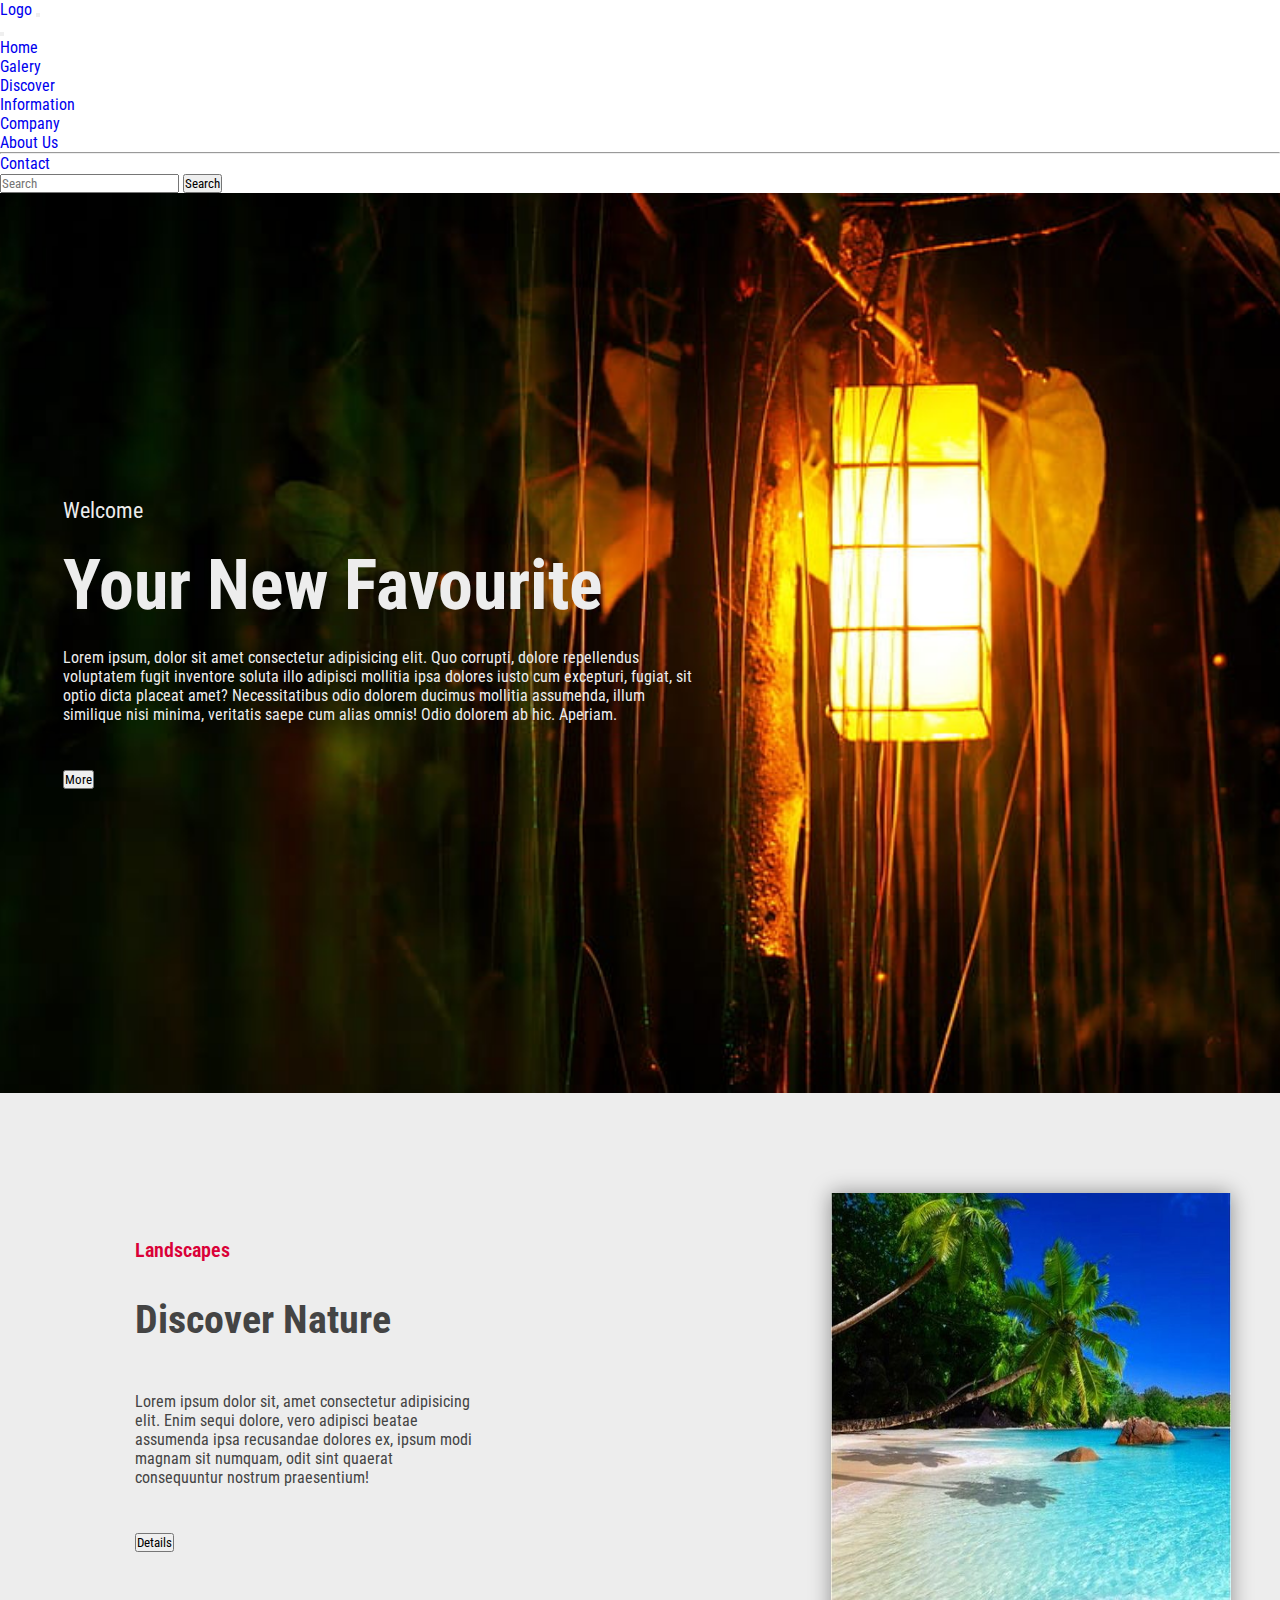
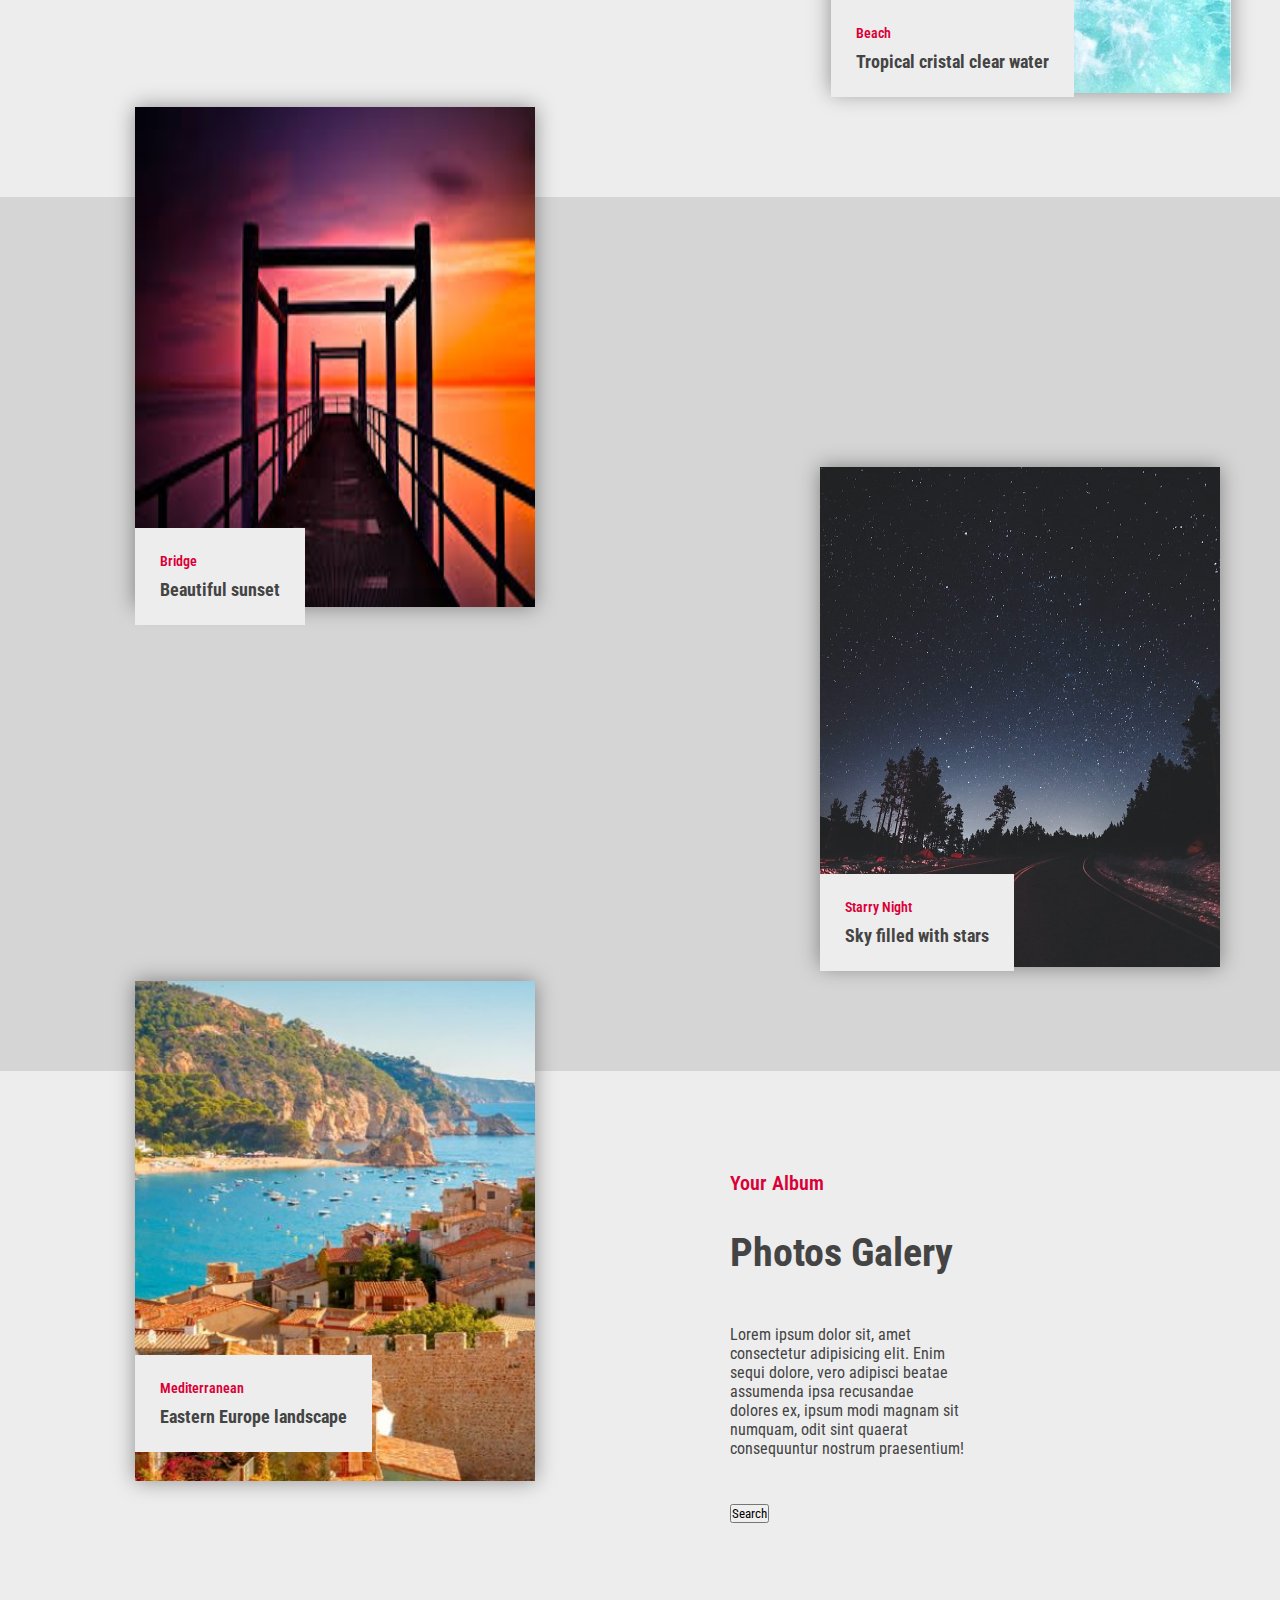
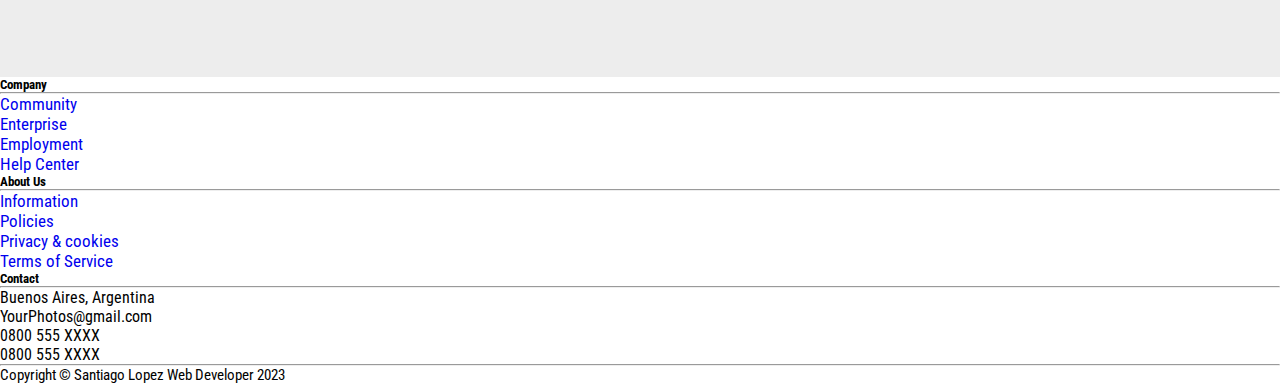
<file: index.html>
<!DOCTYPE html>
<html lang="en">

<head>
    <meta charset="UTF-8">
    <meta http-equiv="X-UA-Compatible" content="IE=edge">
    <meta name="viewport" content="width=device-width, initial-scale=1.0">
    <title>Photos Website</title>
    <link href="https://cdn.jsdelivr.net/npm/bootstrap@5.3.0-alpha3/dist/css/bootstrap.min.css" rel="stylesheet"
    integrity="sha384-KK94CHFLLe+nY2dmCWGMq91rCGa5gtU4mk92HdvYe+M/SXH301p5ILy+dN9+nJOZ" crossorigin="anonymous">
    <link rel="stylesheet" href="https://cdnjs.cloudflare.com/ajax/libs/font-awesome/6.4.0/css/all.min.css" integrity="sha512-iecdLmaskl7CVkqkXNQ/ZH/XLlvWZOJyj7Yy7tcenmpD1ypASozpmT/E0iPtmFIB46ZmdtAc9eNBvH0H/ZpiBw==" crossorigin="anonymous" referrerpolicy="no-referrer" />
    <link rel="stylesheet" href="style.css">
</head>

<body>

    <header>
        <nav class="navbar navbar-dark bg-dark fixed-top">
            <div class="container-fluid">
                <a class="navbar-brand" href="#">Logo</a>
                <button class="navbar-toggler" type="button" data-bs-toggle="offcanvas"
                    data-bs-target="#offcanvasDarkNavbar" aria-controls="offcanvasDarkNavbar"
                    aria-label="Toggle navigation">
                    <span class="navbar-toggler-icon"></span>
                </button>
                <div class="offcanvas offcanvas-end text-bg-dark" tabindex="-1" id="offcanvasDarkNavbar"
                    aria-labelledby="offcanvasDarkNavbarLabel">
                    <div class="offcanvas-header">
                        <h5 class="offcanvas-title" id="offcanvasDarkNavbarLabel"></h5>
                        <button type="button" class="btn-close btn-close-white" data-bs-dismiss="offcanvas"
                            aria-label="Close"></button>
                    </div>
                    <div class="offcanvas-body">
                        <ul class="navbar-nav justify-content-end flex-grow-1 pe-3">
                            <li class="nav-item">
                                <a class="nav-link" aria-current="page" href="./index.html">Home</a>
                            </li>
                            <li class="nav-item">
                                <a class="nav-link" aria-current="page" href="pages/galery.html">Galery</a>
                            </li>
                            <li class="nav-item">
                                <a class="nav-link" href="pages/discover.html">Discover</a>
                            </li>
                            <li class="nav-item dropdown">
                                <a class="nav-link dropdown-toggle" href="#" role="button" data-bs-toggle="dropdown"
                                    aria-expanded="false">
                                    Information
                                </a>
                                <ul class="dropdown-menu dropdown-menu-dark">
                                    <li><a class="dropdown-item" href="#fourth">Company</a></li>
                                    <li><a class="dropdown-item" href="#fourth">About Us</a></li>
                                    <li>
                                        <hr class="dropdown-divider">
                                    </li>
                                    <li><a class="dropdown-item" href="#fourth">Contact</a></li>
                                </ul>
                            </li>
                        </ul>
                        <form class="d-flex mt-3" role="search">
                            <input class="form-control me-2" type="search" placeholder="Search" aria-label="Search">
                            <button class="btn btn-danger" type="submit">Search</button>
                        </form>
                    </div>
                </div>
            </div>
        </nav>

        <section class="first">
            <div class="header-content container">
                <div class="header-txt">
                    <span>Welcome</span>
                    <h1>Your New Favourite</h1>
                    <p>Lorem ipsum, dolor sit amet consectetur adipisicing elit. 
                        Quo corrupti, dolore repellendus voluptatem fugit inventore 
                        soluta illo adipisci mollitia ipsa dolores iusto cum excepturi, 
                        fugiat, sit optio dicta placeat amet? Necessitatibus odio dolorem 
                        ducimus mollitia assumenda, illum similique nisi minima, veritatis 
                        saepe cum alias omnis! Odio dolorem ab hic. Aperiam.
                    </p>
                    <a href="#second"><button type="button"  class="btn btn-danger">More</button></a>
                </div>
            </div>
        </section>
    </header>

    <section class="about container second" id="second">

        <div class="about-1">
            <span>Landscapes</span>
            <h2>Discover Nature</h2>
            <p>Lorem ipsum dolor sit, amet consectetur adipisicing elit. 
                Enim sequi dolore, vero adipisci beatae assumenda ipsa recusandae 
                dolores ex, ipsum modi magnam sit numquam, odit sint quaerat 
                consequuntur nostrum praesentium!
            </p>
            <a href="#third"><button type="button"  class="btn btn-danger">Details</button></a>
        </div>

        <div class="about-2">
            <img src="assets/images/h1.jpg" alt="">
            <div class="about-txt txt">
                <span>Beach</span>
                <h3>Tropical cristal clear water</h3>
            </div>
        </div>
    </section>

    <section class="images container third">

        <div class="images-1">
            <img src="assets/images/h2.jpg" alt="">
            <div class="images-txt-1 txt">
                <span>Bridge</span>
                <h3>Beautiful sunset</h3>
            </div>
        </div>

        <div class="images-2">
            <img src="assets/images/h3.jpg" alt="">
            <div class="images-txt-2 txt">
                <span>Starry Night</span>
                <h3>Sky filled with stars</h3>
            </div>
        </div>

    </section>

    <section class="section container fourth" id="third">
        
        <div class="section-2">
            <img src="assets/images/h4.jpg" alt="">
            <div class="section-txt txt">
                <span>Mediterranean</span>
                <h3>Eastern Europe landscape</h3>
            </div>
        </div>

        <div class="section-1">
            <span>Your Album</span>
            <h2>Photos Galery</h2>
            <p>Lorem ipsum dolor sit, amet consectetur adipisicing elit. 
                Enim sequi dolore, vero adipisci beatae assumenda ipsa recusandae 
                dolores ex, ipsum modi magnam sit numquam, odit sint quaerat 
                consequuntur nostrum praesentium!
            </p>
            <a href="pages/galery.html"><button type="button"  class="btn btn-danger">Search</button></a>
        </div>
    </section>

    <footer class="bg-body-tertiary text-dark pt-5 pb-2" id="fourth">
        <div class="container text-center text-md-start">
            <div class="row text-center text-md-start">
                
                <div class="col-md-2 col-lg-2 col-x1-2 mx-auto mt-3 text-center">
                    <h5 class="text-uppercase mb-4 font-weight-bold text-danger">Company</h5>
                    <hr class="mb-4">
                    
                    <p>
                        <a href="pages/inwork.html" class="text-dark text-center">Community</a>
                    </p>
                    <p>
                        <a href="pages/inwork.html" class="text-dark text-center">Enterprise</a>
                    </p>
                    <p>
                        <a href="pages/inwork.html" class="text-dark text-center">Employment</a>
                    </p>
                    <p>
                        <a href="pages/inwork.html" class="text-dark text-center">Help Center</a>
                    </p>

                </div>

                <div class="col-md-2 col-lg-2 col-x1-2 mx-auto mt-3 text-center">
                    <h5 class="text-uppercase mb-4 font-weight-bold text-danger">About Us </h5>
                    <hr class="mb-4">
                    
                    <p>
                        <a href="pages/inwork.html" class="text-dark text-center">Information</a>
                    </p>
                    <p>
                        <a href="pages/inwork.html" class="text-dark text-center">Policies</a>
                    </p>
                    <p>
                        <a href="pages/inwork.html" class="text-dark text-center">Privacy & cookies</a>
                    </p>
                    <p>
                        <a href="pages/inwork.html" class="text-dark text-center">Terms of Service</a>
                    </p>

                </div>

                <div class="col-md-2 col-lg-2 col-x1-2 mx-auto mt-3 text-center">
                    <h5 class="text-uppercase mb-4 font-weight-bold text-danger">Contact</h5>
                    <hr class="mb-4">
                    
                    <p>
                        <li class="fas fa-home me-3 text-center"></li>Buenos Aires, Argentina
                    </p>
                    <p>
                        <li class="fas fa-envelope me-3 text-center"></li>YourPhotos@gmail.com
                    </p>
                    <p>
                        <li class="fas fa-phone me-3 text-center"></li> 0800 555 XXXX
                    </p>
                    <p>
                        <li class="fas fa-print me-3 text-center"></li> 0800 555 XXXX
                    </p>

                </div>

                <hr class="mb-4">

                <div class="text-center">
                    <ul>
                        <li class="list-inline-item">
                            <a href="https://www.facebook.com" target="_blank" class="text-dark"> <i class="fab fa-facebook"></i> </a>
                        </li>
                        <li class="list-inline-item">
                            <a href="https://www.twitter.com" target="_blank" class="text-dark"> <i class="fab fa-twitter"></i> </a>
                        </li>
                        <li class="list-inline-item">
                            <a href="https://www.google.com" target="_blank" class="text-dark"> <i class="fab fa-google-plus"></i> </a>
                        </li>
                        <li class="list-inline-item">
                            <a href="https://www.linkedin.com" target="_blank" class="text-dark"> <i class="fab fa-linkedin-in"></i> </a>
                        </li>
                        <li class="list-inline-item">
                            <a href="https://www.youtube.com" target="_blank" class="text-dark"> <i class="fab fa-youtube"></i> </a>
                        </li>
                    </ul>
                </div>

                <div class="text-center mb-2">
                    <p>Copyright © Santiago Lopez Web Developer 2023</p>
                </div>
            </div>
        </div>

    </footer>

    <script src="https://cdn.jsdelivr.net/npm/bootstrap@5.3.0-alpha3/dist/js/bootstrap.bundle.min.js"
        integrity="sha384-ENjdO4Dr2bkBIFxQpeoTz1HIcje39Wm4jDKdf19U8gI4ddQ3GYNS7NTKfAdVQSZe"
        crossorigin="anonymous"></script>
</body>

</html>
</file>
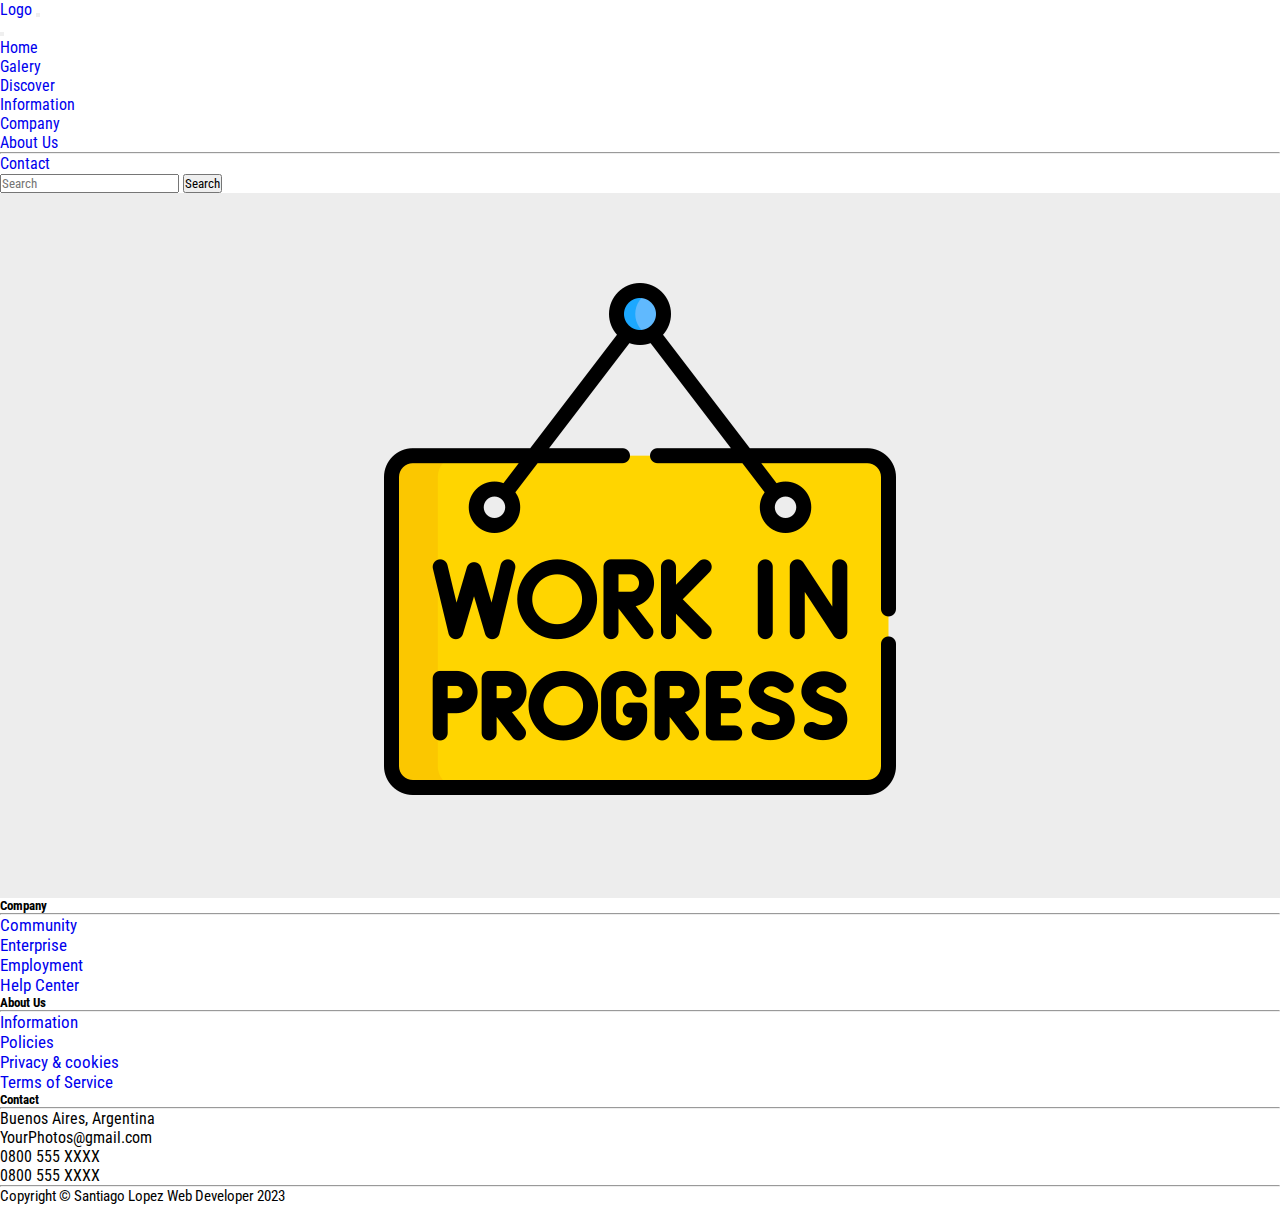
<file: pages/discover.html>
<!DOCTYPE html>
<html lang="en">

<head>
    <meta charset="UTF-8">
    <meta http-equiv="X-UA-Compatible" content="IE=edge">
    <meta name="viewport" content="width=device-width, initial-scale=1.0">
    <title>Photos Website</title>
    <link href="https://cdn.jsdelivr.net/npm/bootstrap@5.3.0-alpha3/dist/css/bootstrap.min.css" rel="stylesheet"
    integrity="sha384-KK94CHFLLe+nY2dmCWGMq91rCGa5gtU4mk92HdvYe+M/SXH301p5ILy+dN9+nJOZ" crossorigin="anonymous">
    <link rel="stylesheet" href="https://cdnjs.cloudflare.com/ajax/libs/font-awesome/6.4.0/css/all.min.css" integrity="sha512-iecdLmaskl7CVkqkXNQ/ZH/XLlvWZOJyj7Yy7tcenmpD1ypASozpmT/E0iPtmFIB46ZmdtAc9eNBvH0H/ZpiBw==" crossorigin="anonymous" referrerpolicy="no-referrer" />
    <link rel="stylesheet" href="../style.css">
</head>

<body>

    <header>
        <nav class="navbar navbar-dark bg-dark fixed-top">
            <div class="container-fluid">
                <a class="navbar-brand" href="#">Logo</a>
                <button class="navbar-toggler" type="button" data-bs-toggle="offcanvas"
                    data-bs-target="#offcanvasDarkNavbar" aria-controls="offcanvasDarkNavbar"
                    aria-label="Toggle navigation">
                    <span class="navbar-toggler-icon"></span>
                </button>
                <div class="offcanvas offcanvas-end text-bg-dark" tabindex="-1" id="offcanvasDarkNavbar"
                    aria-labelledby="offcanvasDarkNavbarLabel">
                    <div class="offcanvas-header">
                        <h5 class="offcanvas-title" id="offcanvasDarkNavbarLabel"></h5>
                        <button type="button" class="btn-close btn-close-white" data-bs-dismiss="offcanvas"
                            aria-label="Close"></button>
                    </div>
                    <div class="offcanvas-body">
                        <ul class="navbar-nav justify-content-end flex-grow-1 pe-3">
                            <li class="nav-item">
                                <a class="nav-link" aria-current="page" href="../index.html">Home</a>
                            </li>
                            <li class="nav-item">
                                <a class="nav-link" aria-current="page" href="./galery.html">Galery</a>
                            </li>
                            <li class="nav-item">
                                <a class="nav-link" href="./discover.html">Discover</a>
                            </li>
                            <li class="nav-item dropdown">
                                <a class="nav-link dropdown-toggle" href="#" role="button" data-bs-toggle="dropdown"
                                    aria-expanded="false">
                                    Information
                                </a>
                                <ul class="dropdown-menu dropdown-menu-dark">
                                    <li><a class="dropdown-item" href="#fourth">Company</a></li>
                                    <li><a class="dropdown-item" href="#fourth">About Us</a></li>
                                    <li>
                                        <hr class="dropdown-divider">
                                    </li>
                                    <li><a class="dropdown-item" href="#fourth">Contact</a></li>
                                </ul>
                            </li>
                        </ul>
                        <form class="d-flex mt-3" role="search">
                            <input class="form-control me-2" type="search" placeholder="Search" aria-label="Search">
                            <button class="btn btn-danger" type="submit">Search</button>
                        </form>
                    </div>
                </div>
            </div>
        </nav>
    </header>

    <section>

        <div class="inwork">
            <div class="inwork-2">
                <a href="../index.html"><img src="../assets/images/inwork.png" alt=""></a>
            </div>
        </div>
    </section>

    <footer class="bg-body-tertiary text-dark pt-5 pb-2" id="fourth">
        <div class="container text-center text-md-start">
            <div class="row text-center text-md-start">
                
                <div class="col-md-2 col-lg-2 col-x1-2 mx-auto mt-3 text-center">
                    <h5 class="text-uppercase mb-4 font-weight-bold text-danger">Company</h5>
                    <hr class="mb-4">
                    
                    <p>
                        <a href="./inwork.html" class="text-dark text-center">Community</a>
                    </p>
                    <p>
                        <a href="./inwork.html" class="text-dark text-center">Enterprise</a>
                    </p>
                    <p>
                        <a href="./inwork.html" class="text-dark text-center">Employment</a>
                    </p>
                    <p>
                        <a href="./inwork.html" class="text-dark text-center">Help Center</a>
                    </p>

                </div>

                <div class="col-md-2 col-lg-2 col-x1-2 mx-auto mt-3 text-center">
                    <h5 class="text-uppercase mb-4 font-weight-bold text-danger">About Us </h5>
                    <hr class="mb-4">
                    
                    <p>
                        <a href="./inwork.html" class="text-dark text-center">Information</a>
                    </p>
                    <p>
                        <a href="./inwork.html" class="text-dark text-center">Policies</a>
                    </p>
                    <p>
                        <a href="./inwork.html" class="text-dark text-center">Privacy & cookies</a>
                    </p>
                    <p>
                        <a href="./inwork.html" class="text-dark text-center">Terms of Service</a>
                    </p>

                </div>

                <div class="col-md-2 col-lg-2 col-x1-2 mx-auto mt-3 text-center">
                    <h5 class="text-uppercase mb-4 font-weight-bold text-danger">Contact</h5>
                    <hr class="mb-4">
                    
                    <p>
                        <li class="fas fa-home me-3 text-center"></li>Buenos Aires, Argentina
                    </p>
                    <p>
                        <li class="fas fa-envelope me-3 text-center"></li>YourPhotos@gmail.com
                    </p>
                    <p>
                        <li class="fas fa-phone me-3 text-center"></li> 0800 555 XXXX
                    </p>
                    <p>
                        <li class="fas fa-print me-3 text-center"></li> 0800 555 XXXX
                    </p>

                </div>

                <hr class="mb-4">

                <div class="text-center">
                    <ul>
                        <li class="list-inline-item">
                            <a href="https://www.facebook.com" target="_blank" class="text-dark"> <i class="fab fa-facebook"></i> </a>
                        </li>
                        <li class="list-inline-item">
                            <a href="https://www.twitter.com" target="_blank" class="text-dark"> <i class="fab fa-twitter"></i> </a>
                        </li>
                        <li class="list-inline-item">
                            <a href="https://www.google.com" target="_blank" class="text-dark"> <i class="fab fa-google-plus"></i> </a>
                        </li>
                        <li class="list-inline-item">
                            <a href="https://www.linkedin.com" target="_blank" class="text-dark"> <i class="fab fa-linkedin-in"></i> </a>
                        </li>
                        <li class="list-inline-item">
                            <a href="https://www.youtube.com" target="_blank" class="text-dark"> <i class="fab fa-youtube"></i> </a>
                        </li>
                    </ul>
                </div>

                <div class="text-center mb-2">
                    <p>Copyright © Santiago Lopez Web Developer 2023</p>
                </div>
            </div>
        </div>

    </footer>

    <script src="https://cdn.jsdelivr.net/npm/bootstrap@5.3.0-alpha3/dist/js/bootstrap.bundle.min.js"
        integrity="sha384-ENjdO4Dr2bkBIFxQpeoTz1HIcje39Wm4jDKdf19U8gI4ddQ3GYNS7NTKfAdVQSZe"
        crossorigin="anonymous"></script>
</body>

</html>
</file>
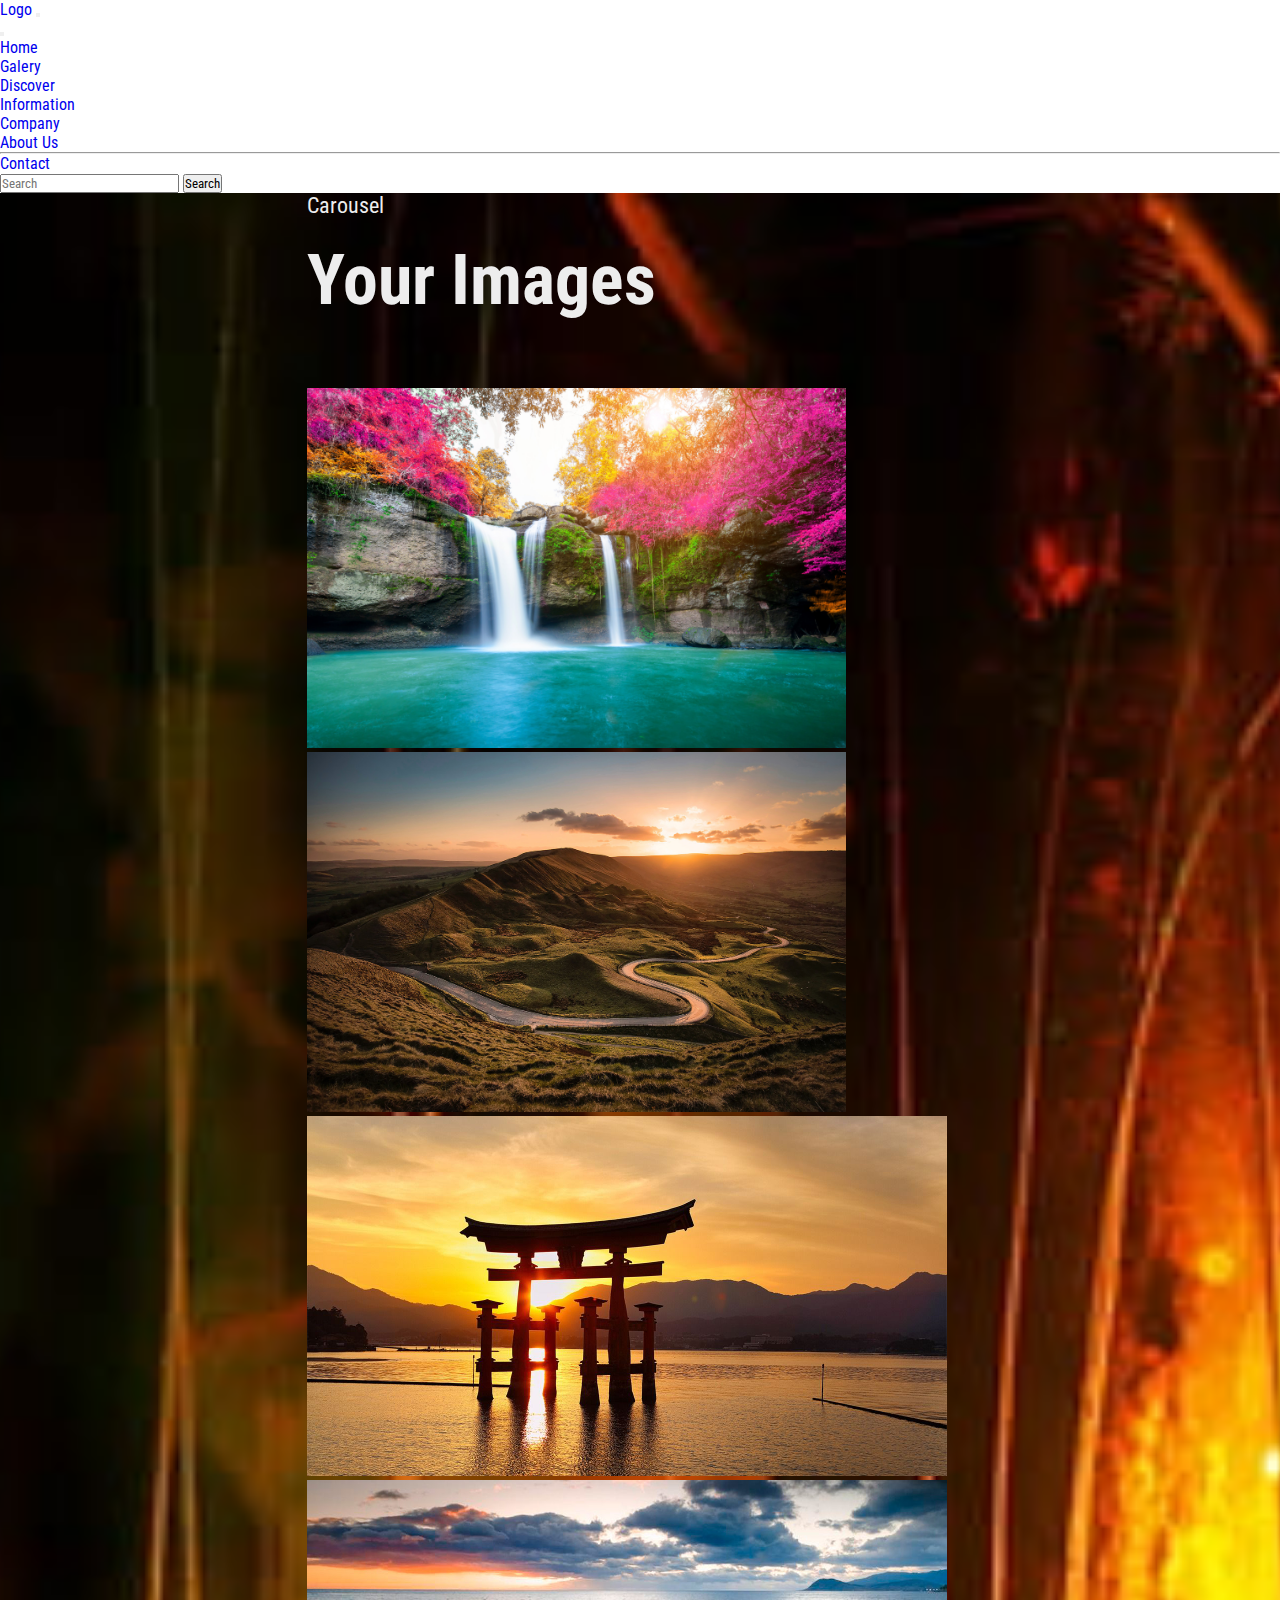
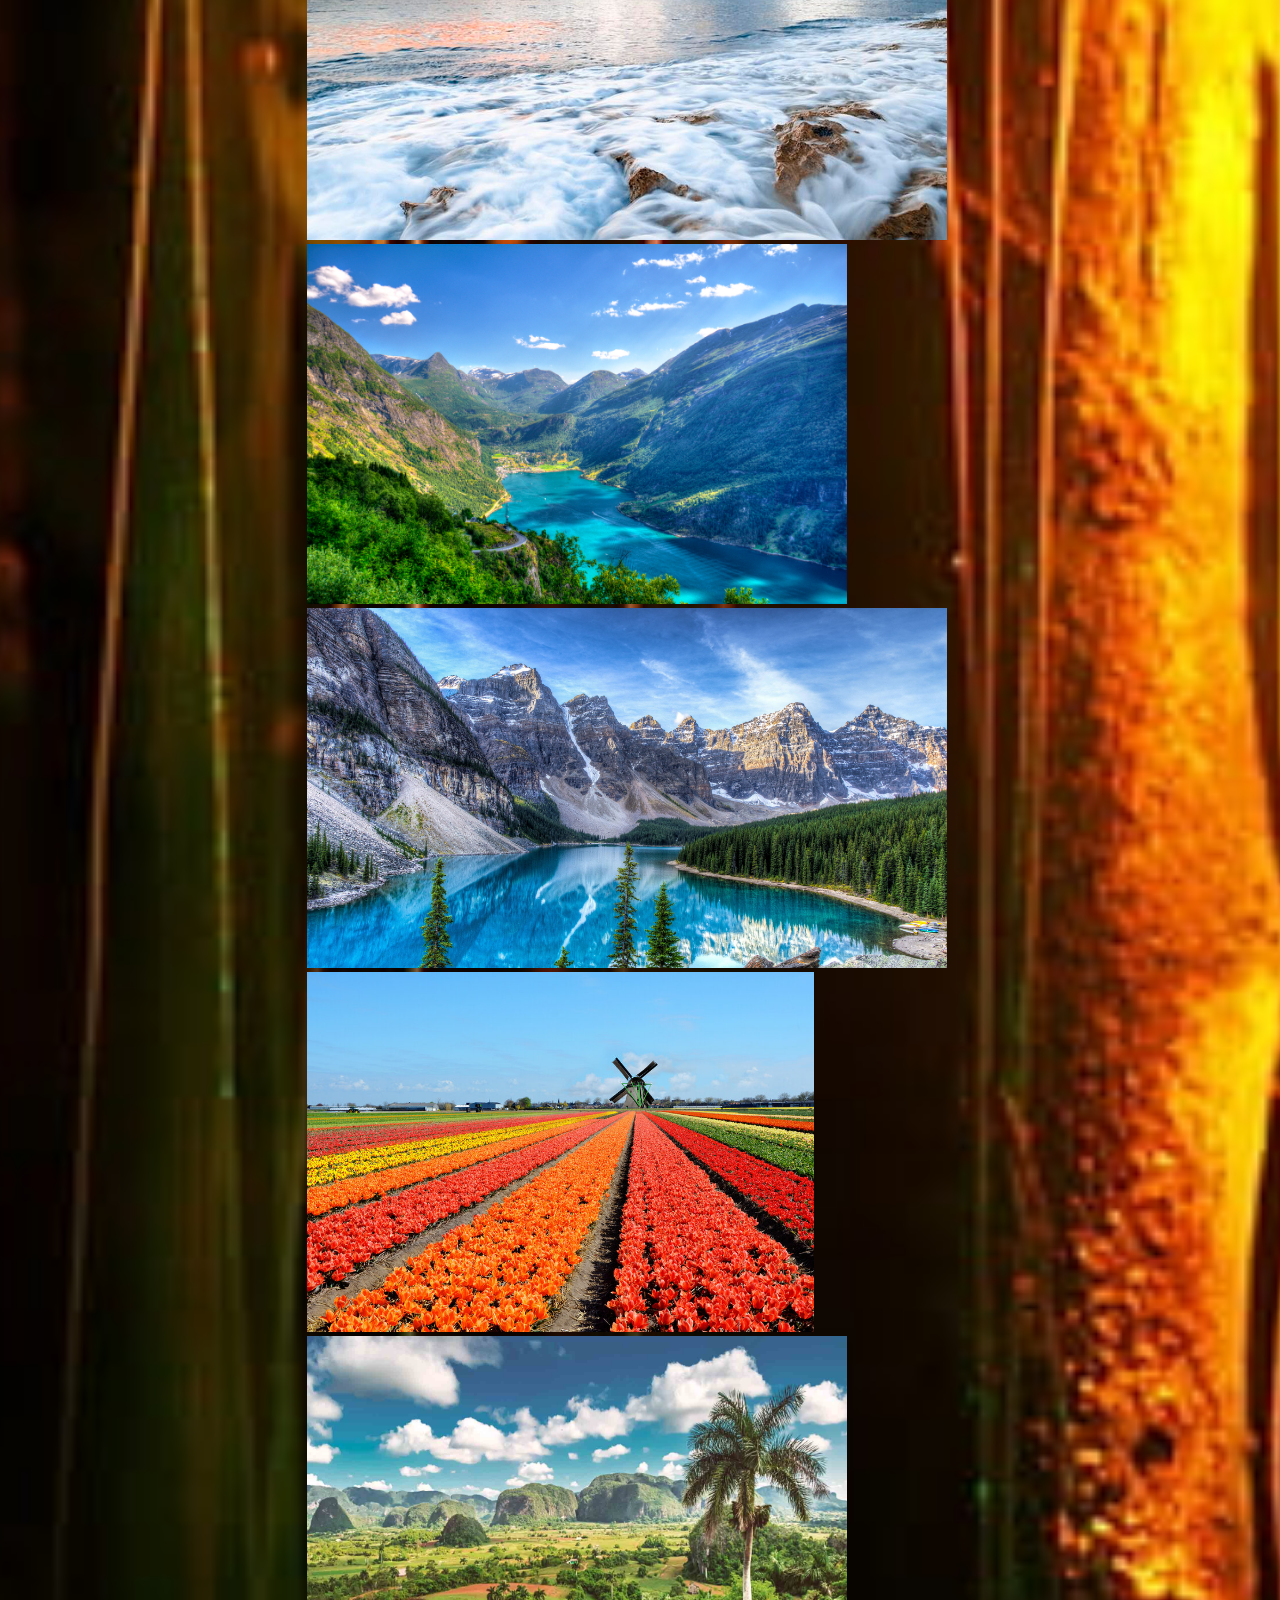
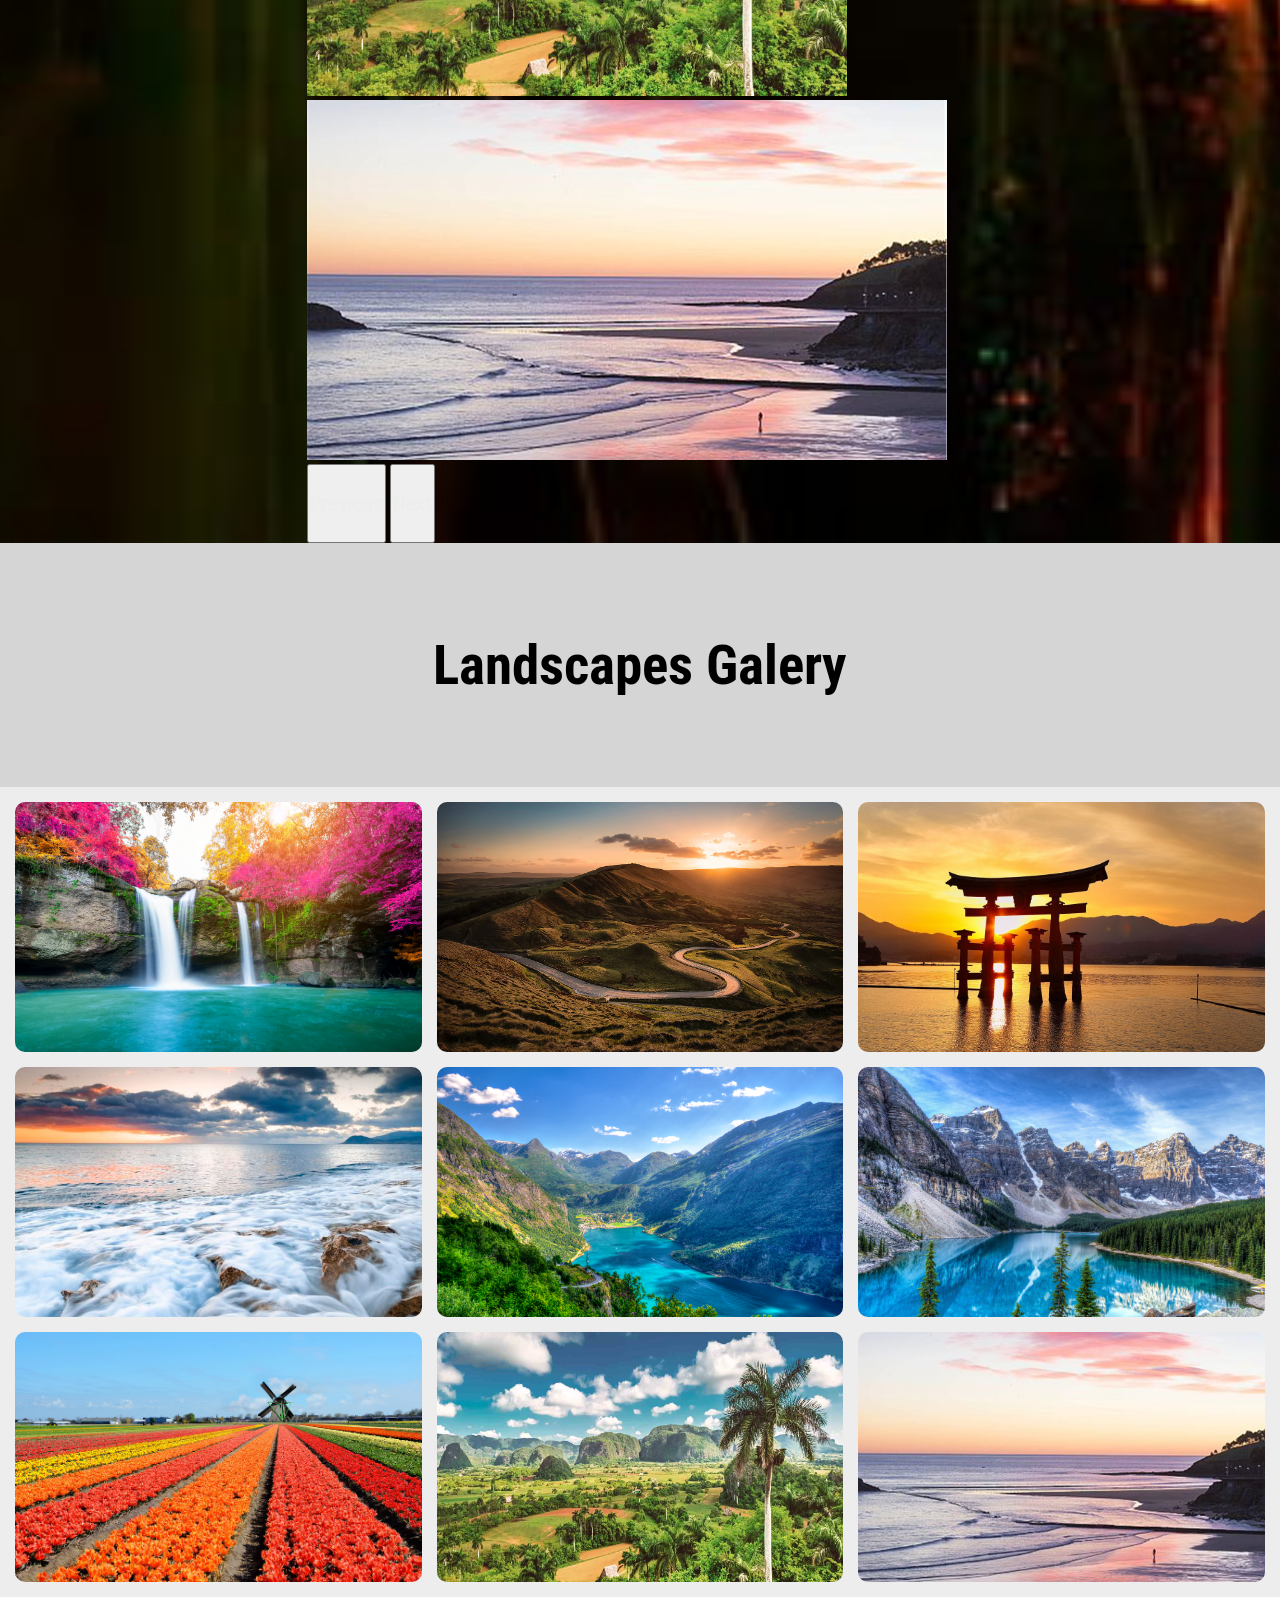
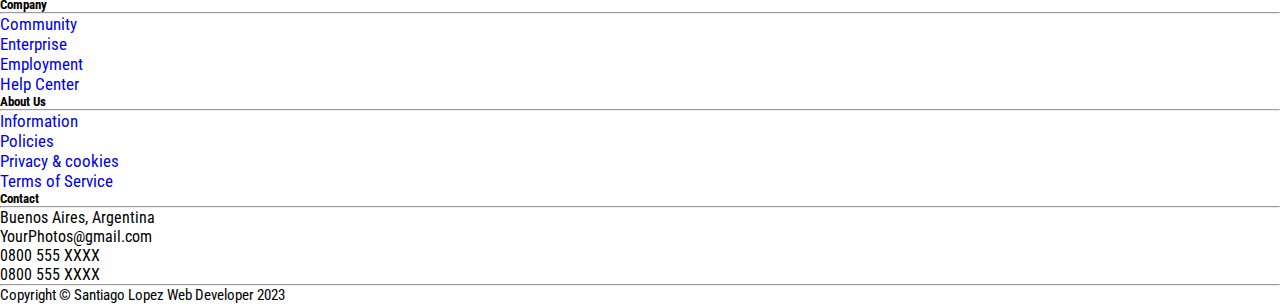
<file: pages/galery.html>
<!DOCTYPE html>
<html lang="en">

<head>
    <meta charset="UTF-8">
    <meta http-equiv="X-UA-Compatible" content="IE=edge">
    <meta name="viewport" content="width=device-width, initial-scale=1.0">
    <title>Photos Website</title>
    <link href="https://cdn.jsdelivr.net/npm/bootstrap@5.3.0-alpha3/dist/css/bootstrap.min.css" rel="stylesheet"
        integrity="sha384-KK94CHFLLe+nY2dmCWGMq91rCGa5gtU4mk92HdvYe+M/SXH301p5ILy+dN9+nJOZ" crossorigin="anonymous">
    <link rel="stylesheet" href="https://cdnjs.cloudflare.com/ajax/libs/font-awesome/6.4.0/css/all.min.css"
        integrity="sha512-iecdLmaskl7CVkqkXNQ/ZH/XLlvWZOJyj7Yy7tcenmpD1ypASozpmT/E0iPtmFIB46ZmdtAc9eNBvH0H/ZpiBw=="
        crossorigin="anonymous" referrerpolicy="no-referrer" />
    <link rel="stylesheet" href="../style.css">
</head>

<body>

    <header>
        <nav class="navbar navbar-dark bg-dark fixed-top">
            <div class="container-fluid">
                <a class="navbar-brand" href="#">Logo</a>
                <button class="navbar-toggler" type="button" data-bs-toggle="offcanvas"
                    data-bs-target="#offcanvasDarkNavbar" aria-controls="offcanvasDarkNavbar"
                    aria-label="Toggle navigation">
                    <span class="navbar-toggler-icon"></span>
                </button>
                <div class="offcanvas offcanvas-end text-bg-dark" tabindex="-1" id="offcanvasDarkNavbar"
                    aria-labelledby="offcanvasDarkNavbarLabel">
                    <div class="offcanvas-header">
                        <h5 class="offcanvas-title" id="offcanvasDarkNavbarLabel"></h5>
                        <button type="button" class="btn-close btn-close-white" data-bs-dismiss="offcanvas"
                            aria-label="Close"></button>
                    </div>
                    <div class="offcanvas-body">
                        <ul class="navbar-nav justify-content-end flex-grow-1 pe-3">
                            <li class="nav-item">
                                <a class="nav-link" aria-current="page" href="../index.html">Home</a>
                            </li>
                            <li class="nav-item">
                                <a class="nav-link" aria-current="page" href="./galery.html">Galery</a>
                            </li>
                            <li class="nav-item">
                                <a class="nav-link" href="./discover.html">Discover</a>
                            </li>
                            <li class="nav-item dropdown">
                                <a class="nav-link dropdown-toggle" href="#" role="button" data-bs-toggle="dropdown"
                                    aria-expanded="false">
                                    Information
                                </a>
                                <ul class="dropdown-menu dropdown-menu-dark">
                                    <li><a class="dropdown-item" href="#fourth">Company</a></li>
                                    <li><a class="dropdown-item" href="#fourth">About Us</a></li>
                                    <li>
                                        <hr class="dropdown-divider">
                                    </li>
                                    <li><a class="dropdown-item" href="#fourth">Contact</a></li>
                                </ul>
                            </li>
                        </ul>
                        <form class="d-flex mt-3" role="search">
                            <input class="form-control me-2" type="search" placeholder="Search" aria-label="Search">
                            <button class="btn btn-danger" type="submit">Search</button>
                        </form>
                    </div>
                </div>
            </div>
        </nav>

        <section class="first">
            <div class="header-content container">
                <div class="header-txt">
                    <span>Carousel</span>
                    <h1 class="title">Your Images</h1>
                    <div id="carouselExample" class="carousel slide">
                        <div class="carousel-inner">
                            <div class="carousel-item active">
                                <img src="../assets/images/a1.jpg" class="d-block w-100" id="size" alt="...">
                            </div>
                            <div class="carousel-item">
                                <img src="../assets/images/a2.jpg" class="d-block w-100" id="size" alt="...">
                            </div>
                            <div class="carousel-item">
                                <img src="../assets/images/a3.jpg" class="d-block w-100" id="size" alt="...">
                            </div>
                            <div class="carousel-item">
                                <img src="../assets/images/a4.jpg" class="d-block w-100" id="size" alt="...">
                            </div>
                            <div class="carousel-item">
                                <img src="../assets/images/a5.jpg" class="d-block w-100" id="size" alt="...">
                            </div>
                            <div class="carousel-item">
                                <img src="../assets/images/a6.jpg" class="d-block w-100" id="size" alt="...">
                            </div>
                            <div class="carousel-item">
                                <img src="../assets/images/a7.jpg" class="d-block w-100" id="size" alt="...">
                            </div>
                            <div class="carousel-item">
                                <img src="../assets/images/a8.jpg" class="d-block w-100" id="size" alt="...">
                            </div>
                            <div class="carousel-item">
                                <img src="../assets/images/a9.jpg" class="d-block w-100" id="size" alt="...">
                            </div>
                        </div>
                        <button class="carousel-control-prev" type="button" data-bs-target="#carouselExample"
                            data-bs-slide="prev">
                            <span class="carousel-control-prev-icon" aria-hidden="true"></span>
                            <span class="visually-hidden">Previous</span>
                        </button>
                        <button class="carousel-control-next" type="button" data-bs-target="#carouselExample"
                            data-bs-slide="next">
                            <span class="carousel-control-next-icon" aria-hidden="true"></span>
                            <span class="visually-hidden">Next</span>
                        </button>
                    </div>
                </div>
            </div>
        </section>
    </header>

    <section class="fifth">
        <h3 class="inwork-2">
            Landscapes Galery
        </h3>

        <div class="grid-box">
            <div class="grid-item">
                <img src="../assets/images/a1.jpg" alt="" class="grid-image">
            </div>
            <div class="grid-item">
                <img src="../assets/images/a2.jpg" alt="" class="grid-image">
            </div>
            <div class="grid-item">
                <img src="../assets/images/a3.jpg" alt="" class="grid-image">
            </div>
            <div class="grid-item">
                <img src="../assets/images/a4.jpg" alt="" class="grid-image">
            </div>
            <div class="grid-item">
                <img src="../assets/images/a5.jpg" alt="" class="grid-image">
            </div>
            <div class="grid-item">
                <img src="../assets/images/a6.jpg" alt="" class="grid-image">
            </div>
            <div class="grid-item">
                <img src="../assets/images/a7.jpg" alt="" class="grid-image">
            </div>
            <div class="grid-item">
                <img src="../assets/images/a8.jpg" alt="" class="grid-image">
            </div>
            <div class="grid-item">
                <img src="../assets/images/a9.jpg" alt="" class="grid-image">
            </div>
        </div>
    </section>
    <footer class="bg-body-tertiary text-dark pt-5 pb-2" id="fourth">
        <div class="container text-center text-md-start">
            <div class="row text-center text-md-start">

                <div class="col-md-2 col-lg-2 col-x1-2 mx-auto mt-3 text-center">
                    <h5 class="text-uppercase mb-4 font-weight-bold text-danger">Company</h5>
                    <hr class="mb-4">

                    <p>
                        <a href="./inwork.html" class="text-dark text-center">Community</a>
                    </p>
                    <p>
                        <a href="./inwork.html" class="text-dark text-center">Enterprise</a>
                    </p>
                    <p>
                        <a href="./inwork.html" class="text-dark text-center">Employment</a>
                    </p>
                    <p>
                        <a href="./inwork.html" class="text-dark text-center">Help Center</a>
                    </p>

                </div>

                <div class="col-md-2 col-lg-2 col-x1-2 mx-auto mt-3 text-center">
                    <h5 class="text-uppercase mb-4 font-weight-bold text-danger">About Us </h5>
                    <hr class="mb-4">

                    <p>
                        <a href="./inwork.html" class="text-dark text-center">Information</a>
                    </p>
                    <p>
                        <a href="./inwork.html" class="text-dark text-center">Policies</a>
                    </p>
                    <p>
                        <a href="./inwork.html" class="text-dark text-center">Privacy & cookies</a>
                    </p>
                    <p>
                        <a href="./inwork.html" class="text-dark text-center">Terms of Service</a>
                    </p>

                </div>

                <div class="col-md-2 col-lg-2 col-x1-2 mx-auto mt-3 text-center">
                    <h5 class="text-uppercase mb-4 font-weight-bold text-danger">Contact</h5>
                    <hr class="mb-4">

                    <p>
                        <li class="fas fa-home me-3 text-center"></li>Buenos Aires, Argentina
                    </p>
                    <p>
                        <li class="fas fa-envelope me-3 text-center"></li>YourPhotos@gmail.com
                    </p>
                    <p>
                        <li class="fas fa-phone me-3 text-center"></li> 0800 555 XXXX
                    </p>
                    <p>
                        <li class="fas fa-print me-3 text-center"></li> 0800 555 XXXX
                    </p>

                </div>

                <hr class="mb-4">

                <div class="text-center">
                    <ul>
                        <li class="list-inline-item">
                            <a href="https://www.facebook.com" target="_blank" class="text-dark"> <i
                                    class="fab fa-facebook"></i> </a>
                        </li>
                        <li class="list-inline-item">
                            <a href="https://www.twitter.com" target="_blank" class="text-dark"> <i
                                    class="fab fa-twitter"></i> </a>
                        </li>
                        <li class="list-inline-item">
                            <a href="https://www.google.com" target="_blank" class="text-dark"> <i
                                    class="fab fa-google-plus"></i> </a>
                        </li>
                        <li class="list-inline-item">
                            <a href="https://www.linkedin.com" target="_blank" class="text-dark"> <i
                                    class="fab fa-linkedin-in"></i> </a>
                        </li>
                        <li class="list-inline-item">
                            <a href="https://www.youtube.com" target="_blank" class="text-dark"> <i
                                    class="fab fa-youtube"></i> </a>
                        </li>
                    </ul>
                </div>

                <div class="text-center mb-2">
                    <p>Copyright © Santiago Lopez Web Developer 2023</p>
                </div>
            </div>
        </div>

    </footer>

    <script src="https://cdn.jsdelivr.net/npm/bootstrap@5.3.0-alpha3/dist/js/bootstrap.bundle.min.js"
        integrity="sha384-ENjdO4Dr2bkBIFxQpeoTz1HIcje39Wm4jDKdf19U8gI4ddQ3GYNS7NTKfAdVQSZe"
        crossorigin="anonymous"></script>
</body>

</html>
</file>
<file: style.css>
/* ----- NOTAS -----*/
/*Pagina web sin propósito real, sirve de muestra para implementar lo asignado en esta preentrega,
lo que sería boostrap, grid, animaciones, media querys y subirlo por medio de github.*/

@import url('https://fonts.googleapis.com/css2?family=Roboto+Condensed:wght@300;400;700&display=swap');

* {
    margin: 0;
    padding: 0;
    box-sizing: border-box;
    text-transform: none;
    text-decoration: none;
    list-style: none;
    font-family: 'Roboto Condensed', sans-serif;
}

/* ----- BODY -----*/

.container {
    max-width: 1440px;
    margin: 0 auto;
}

.first{
    background-image: url(assets/images/h0.jpg);
    background-position: top center;
    background-repeat: no-repeat;
    background-size: cover;
    min-height: 100vh;
    display: flex;
    align-items: center;
    max-width: 100%;
}

.inwork {
    background-color: #EDEDED;
    max-width: 100%;
    min-height: 70vh;
}

.inwork-2 {
    display: flex;
    justify-content: center;
    padding: 10vh 0 10vh 0;
    font-size: 55px;
}

.second {
    background-color: #EDEDED;
    max-width: 100%;
}

.third {
    background-color: #d6d5d5;
    max-width: 100%;
}

.fourth {
    background-color: #EDEDED;
    max-width: 100%;
}

.header-txt {
    width: 50%;
    margin-left: 7vh;
    margin-right: 10vh;
}

.header-txt span {
    display: block;
    font-size: 22px;
    color: #EDEDED;
    margin-bottom: 25px;
}

.header-txt h1 {
    font-size: 70px;
    line-height: 75px;
    color: #EDEDED;
    margin-bottom: 25px;
}

.header-txt p {
    font-size: 16px;
    color: #EDEDED;
    margin-bottom: 45px;
}

.about {
    padding: 100px 0;
    display: flex;
}

.about-1 {
    width: 50%;
    margin-left: 15vh;
    margin-top: 5vh;
    padding-right: 10vh;
}

.about-1 span {
    font-size: 20px;
    font-weight: 600;
    color: #DA0037;
    margin-bottom: 30px;
    display: block;
}

.about-1 h2 {
    font-size: 40px;
    line-height: 55px;
    color: #444444;
}

.about-1 p {
    font-size: 16px;
    color: #444444;
    margin-bottom: 45px;
    padding-right: 15vh;
    padding-top: 5vh;
}

.about-2 {
    width: 50%;
    padding-left: 14vh;
    position: relative;
}

.about-2 img {
    width: 400px;
    height: 500px;
    box-shadow: 0 0 20px rgba(0, 0, 0, 0.4);
}

.about-txt {
    display: inline-block;
    position: absolute;
    left: 14vh;
    bottom: 0;
    padding: 25px;
    background-color: #EDEDED;
}

.txt span {
    font-size: 14px;
    display: block;
    font-weight: 600;
    margin-bottom: 10px;
    color: #DA0037;
}

.txt h3 {
    font-size: 18px;
    color: #444444;
}

.images {
    display: flex;
    padding: 100px 0;
}

.images-1 {
    width: 50%;
    position: relative;
    margin-top: -190px;
    padding-left: 15vh;
}

.images-2 {
    width: 50%;
    position: relative;
    padding-left: 20vh;
    margin-top: 170px;
}

.images-1 img {
    width: 400px;
    height: 500px;
    box-shadow: 0 0 20px rgba(0, 0, 0, 0.4);
}

.images-2 img {
    width: 400px;
    height: 500px;
    box-shadow: 0 0 20px rgba(0, 0, 0, 0.4);
}

.images-txt-1 {
    display: inline-block;
    position: absolute;
    background-color: #EDEDED;
    padding: 25px;
    left: 0;
    bottom: 38.4vh;
    margin-left: 15vh;
}

.images-txt-2 {
    display: inline-block;
    position: absolute;
    background-color: #EDEDED;
    padding: 25px;
    left: 20vh;
    bottom: 0;
}

.section {
    padding: 100px 0;
    display: flex;
}

.section-1 {
    width: 50%;
    display: block;
    padding-right: 20vh;
    margin-bottom: 6vh;
    padding-left: 10vh;
}

.section-1 span {
    font-size: 20px;
    font-weight: 600;
    color: #DA0037;
    margin-bottom: 30px;
    display: block;
}

.section-1 h2 {
    font-size: 40px;
    line-height: 55px;
    color: #444444;
}

.section-1 p {
    font-size: 16px;
    color: #444444;
    margin-bottom: 45px;
    padding-right: 15vh;
    padding-top: 5vh;
}

.section-2 {
    width: 50%;
    padding-left: 15vh;
    position: relative;
    margin-top: -190px;
}

.section-2 img {
    width: 400px;
    height: 500px;
    box-shadow: 0 0 20px rgba(0, 0, 0, 0.4);
}

.section-txt {
    display: block;
    position: absolute;
    left: 15vh;
    top: 41.6vh;
    padding: 25px;
    background-color: #EDEDED;
}

/* ----- GALERY -----*/
.title {
    padding-bottom: 5vh;
}

#size {
    height: 40vh;
}

.fifth {
    background-color: #d6d5d5;
    width: 100%;
}

.grid-box {
    display: grid;
    grid-template-columns: repeat(3, 1fr);
    grid-auto-rows: 250px;
    gap: 15px;
    padding: 15px;
    background-color: #EDEDED;
}

.grid-image {
    width: 100%;
    height: 100%;
    object-fit: cover;
    border-radius: 10px;
    transition: 1s ease;
}

.grid-image:hover {
    -webkit-transform: scale(1.05);
    -ms-transform: scale(1.05);
    transform: scale(1.05);
    transition: 0.5s ease;
}

/* ----- FOOTER ----- */

footer a{
    text-decoration: none;
    font-size: 17px;
}

footer p{
    font-size: 15px;
}

footer a:hover{
    color: #DA0037 !important;
}

footer i{
    font-size: 25px;
}

/* ----- MEDIA QUERY -----*/

@media (max-width: 1199px) {

    .header-txt {
        width: 100%;
        text-align: center;
        margin: 0;
        padding: 0 7vh;
    }

    .second {
        display: flex;
        flex-direction: column;
    }
    .about-1 {
        width: 100%;
        text-align: center;
        margin: 0;
        padding: 0 7vh;
    }

    .about-1 h2 {
        font-size: 40px;
    }

    .about-1 p {
        width: 100%;
        text-align: center;
        margin: 3vh 0;
        padding: 0 7vh;
    }
    
    .about-2 {
        width: 100%;
        text-align: center;
        margin: 0;
        padding: 5vh 7vh 2vh 7vh;
    }

    .about-2 img {
        width: 100%;
    }

    .about-txt {
    left: 7vh;
    bottom: 2vh;
    }

    .third {
        display: flex;
        flex-direction: column;
    }

    .images {
        padding: 30px;
        flex-direction: column;
    }

    .images-1 {
        width: 100%;
        text-align: center;
        margin: 0;
        padding: 5vh 7vh 2vh 7vh;
    }

    .images-1 img {
        width: 100%;
    }
    .images-2 {
        width: 100%;
        text-align: center;
        margin: 0;
        padding: 5vh 7vh 2vh 7vh;
    }

    .images-2 img {
        width: 100%;
    }

    .images-txt-1 {
        bottom: 2vh;
        margin: 0;
        left: 7vh;
    }

    .images-txt-2 {
        bottom: 2vh;
        margin: 0;
        left: 7vh;
    }

    .fourth {
        display: flex;
        flex-direction: column;
    }
    .section-1 {
        width: 100%;
        text-align: center;
        margin: 0;
        padding: 5vh 7vh 2vh 7vh;
    }

    .section-1 p {
        width: 100%;
        text-align: center;
        margin: 0;
        padding: 5vh 7vh 4vh 7vh;
    }

    .section-2 {
        width: 100%;
        text-align: center;
        margin: 0;
        padding: 5vh 7vh 2vh 7vh;
    }

    .section-2 img {
        width: 100%;
    }

    .section-txt {
        bottom: 2vh;
        margin: 0;
        left: 7vh;
    }
}
</file>
